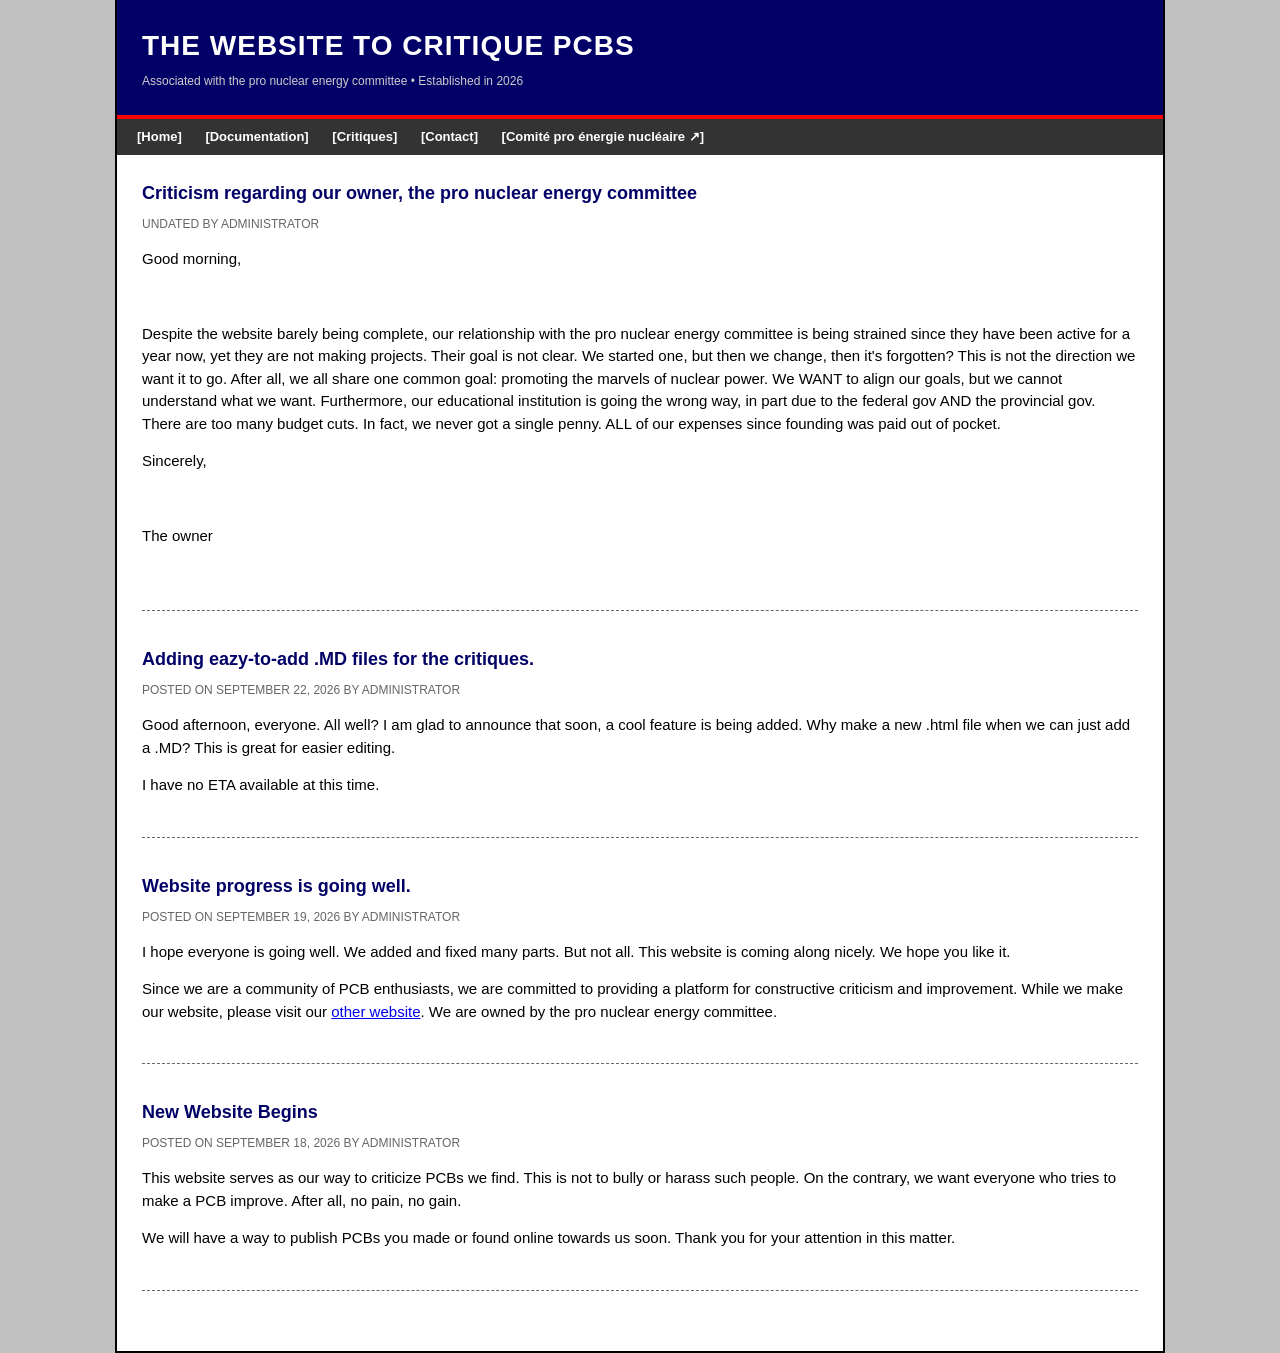
<file: index.html>
<!DOCTYPE html>
<html lang="en">
<head>
    <meta charset="UTF-8">
    <meta name="viewport" content="width=device-width, initial-scale=1">
    <title>The Official Journal of Record - Administrative Log</title>

    <!-- Add your favicon link here -->
    <link rel="icon" type="image/x-icon" href="/favicon.ico">

    <style>
        /* 2010s Utilitarian Layout Styles - Scaled Up View */
        body {
            background-color: #c0c0c0;
            color: #000000;
            font-family: Arial, Helvetica, sans-serif;
            font-size: 15px; /* Increased from 13px for a larger, zoomed-in view */
            line-height: 1.5;
            margin: 0;
            padding: 0;
        }

        *, *::before, *::after {
            box-sizing: border-box;
        }

        html,
        body {
            max-width: 100%;
            overflow-x: hidden;
        }

        img,
        video,
        iframe {
            max-width: 100%;
            height: auto;
        }

        #container {
            width: min(1050px, 100%);
            margin: 0 auto;
            background-color: #ffffff;
            border-left: 2px solid #000000;
            border-right: 2px solid #000000;
            border-bottom: 2px solid #000000;
        }

        site-header {
            display: block;
        }

        header {
            background-color: #000066;
            color: #ffffff;
            padding: 25px;
            border-bottom: 4px solid #ff0000;
        }

        header h1 {
            margin: 0;
            font-size: 28px;
            font-weight: bold;
            text-transform: uppercase;
            letter-spacing: 1px;
        }

        header p {
            margin: 5px 0 0 0;
            font-size: 12px;
            color: #cccccc;
        }

        nav {
            background-color: #333333;
            color: #ffffff;
            padding: 8px 20px;
            font-weight: bold;
            font-size: 13px;
        }

        nav a {
            color: #ffffff;
            text-decoration: none;
            margin-right: 20px;
        }

        nav a:hover {
            text-decoration: underline;
        }

        #content-wrapper {
            display: table;
            width: 100%;
        }

        main {
            display: table-cell;
            width: 730px; /* Scaled up from 630px */
            padding: 25px;
            vertical-align: top;
            background-color: #ffffff;
        }

        aside {
            display: table-cell;
            width: 320px; /* Scaled up from 270px */
            padding: 20px;
            vertical-align: top;
            background-color: #eeeeee;
            border-left: 1px solid #999999;
            font-size: 13px;
        }

        .post {
            margin-bottom: 35px;
            border-bottom: 1px dashed #666666;
            padding-bottom: 25px;
        }

        .post-title {
            font-size: 18px;
            font-weight: bold;
            color: #000066;
            margin-top: 0;
            margin-bottom: 8px;
        }

        .post-meta {
            font-size: 12px;
            color: #666666;
            margin-bottom: 12px;
            text-transform: uppercase;
        }

        .sidebar-widget {
            margin-bottom: 20px;
            border: 1px solid #999999;
            background-color: #ffffff;
            padding: 12px;
        }

        .sidebar-widget h3 {
            margin-top: 0;
            font-size: 14px;
            background-color: #cccccc;
            padding: 6px;
            border-bottom: 1px solid #999999;
            text-transform: uppercase;
        }

        .sidebar-widget ul {
            margin: 0;
            padding-left: 15px;
        }

        .sidebar-widget li {
            margin-bottom: 6px;
        }

        footer {
            background-color: #333333;
            color: #ffffff;
            text-align: center;
            padding: 18px;
            font-size: 12px;
            border-top: 2px solid #000000;
        }

        .post-content,
        .post-content p,
        .post-content li {
            overflow-wrap: anywhere;
        }

        @media (max-width: 700px) {
            header {
                padding: 18px 14px;
            }

            header h1 {
                font-size: clamp(20px, 7vw, 28px);
                line-height: 1.2;
                letter-spacing: 0;
            }

            header p {
                line-height: 1.4;
            }

            nav {
                padding: 10px 14px;
            }

            nav a {
                display: inline-block;
                margin: 3px 12px 3px 0;
            }

            #content-wrapper {
                display: block;
            }

            main,
            aside {
                display: block;
                width: 100%;
                padding: 18px 14px;
            }

            aside {
                border-left: 0;
                border-top: 1px solid #999999;
            }

            .post {
                margin-bottom: 24px;
                padding-bottom: 18px;
            }

            .post-title {
                font-size: 20px;
                line-height: 1.3;
            }

            footer {
                padding: 14px;
            }
        }
    </style>
    <script src="header.js"></script>
</head>
<body>

    <div id="container">
        <!-- SITE HEADER & NAVIGATION -->
        <site-header></site-header>

        <div id="content-wrapper">
            <!-- MAIN CONTENT AREA -->
            <main>

                <!-- START OF POST BLOCK -->
                <article class="post">
                    <h2 class="post-title">Criticism regarding our owner, the pro nuclear energy committee</h2>
                    <div class="post-meta">undated by Administrator</div>
                    <div class="post-content">
                        <p>Good morning, </p><br>
                    <p>Despite the website barely being complete, our relationship with the pro nuclear energy committee is being strained since they have been active for a year now, yet they are not making projects. Their goal is not clear. We started one, but then we change, then it's forgotten? This is not the direction we want it to go. After all, we all share one common goal: promoting the marvels of nuclear power. We WANT to align our goals, but we cannot understand what we want. Furthermore, our educational institution is going the wrong way, in part due to the federal gov AND the provincial gov. There are too many budget cuts. In fact, we never got a single penny. ALL of our expenses since founding was paid out of pocket.</p></div>
                    
                    <p>Sincerely,  </p><br>
                    <p>The owner</p><br>
                </article>
                <!-- END OF POST BLOCK -->

                <!-- START OF POST BLOCK -->
                <article class="post">
                    <h2 class="post-title">Adding eazy-to-add .MD files for the critiques.</h2>
                    <div class="post-meta">Posted on September 22, 2026 by Administrator</div>
                    <div class="post-content">
                        <p>Good afternoon, everyone. All well? I am glad to announce that soon, a cool feature is being added. Why make a new .html file when we can just add a .MD? This is great for easier editing.</p>
                    <p>I have no ETA available at this time.</p></div>
                </article>
                <!-- END OF POST BLOCK -->

                <!-- START OF POST BLOCK -->
                <article class="post">
                    <h2 class="post-title">Website progress is going well.</h2>
                    <div class="post-meta">Posted on September 19, 2026 by Administrator</div>
                    <div class="post-content">
                        <p>I hope everyone is going well. We added and fixed many parts. But not all. This website is coming along nicely. We hope you like it.</p>
                    <p>Since we are a community of PCB enthusiasts, we are committed to providing a platform for constructive criticism and improvement. While we make our website, please visit our <a href="https://pronucleaire.org/home/" target="_blank" rel="noopener noreferrer">other website</a>. We are owned by the pro nuclear energy committee.</p>                    </div>
                </article>
                <!-- END OF POST BLOCK -->

                <!-- START OF POST BLOCK -->
                <article class="post">
                    <h2 class="post-title">New Website Begins</h2>
                    <div class="post-meta">Posted on September 18, 2026 by Administrator</div>
                    <div class="post-content">
                        <p>This website serves as our way to criticize PCBs we find. This is not to bully or harass such people. On the contrary, we want everyone who tries to make a PCB improve. After all, no pain, no gain.</p>
                        <p>We will have a way to publish PCBs you made or found online towards us soon. Thank you for your attention in this matter.</p>
                    </div>
                </article>
                <!-- END OF POST BLOCK -->
            </main>

            <!-- SIDEBAR AREA -->
<!--            <aside>
             
                <div class="sidebar-widget">
                    <h3>Categories</h3>
                    <ul>
                        <li><a href="#">Announcements (14)</a></li>
                        <li><a href="#">Directives (28)</a></li>
                        <li><a href="#">System Logs (45)</a></li>
                        <li><a href="#">Compliance (7)</a></li>
                    </ul>
                </div>

                <div class="sidebar-widget">
                    <h3>Recent Entries</h3>
                    <ul>
                        <li><a href="#">Protocol Update Regarding Server Maintenance Schedules</a></li>
                        <li><a href="#">Standard Operating Procedure: Data Archival</a></li>
                        <li><a href="#">Q3 Resource Allocation Report</a></li>
                    </ul>
                </div>


                <div class="sidebar-widget">
                    <h3>Warning</h3>
                    <p>This is all for good faith, but nevertheless rough criticism. Our goal is for everyone to improve and to make better PCBs.</p>
                </div>
            </aside>
        </div>

        <footer>
            <p>&copy; 2026 The Pro Nuclear Energy Committee . All rights reserved.</p>
        </footer> -->
    </div>

</body>
</html>
</file>
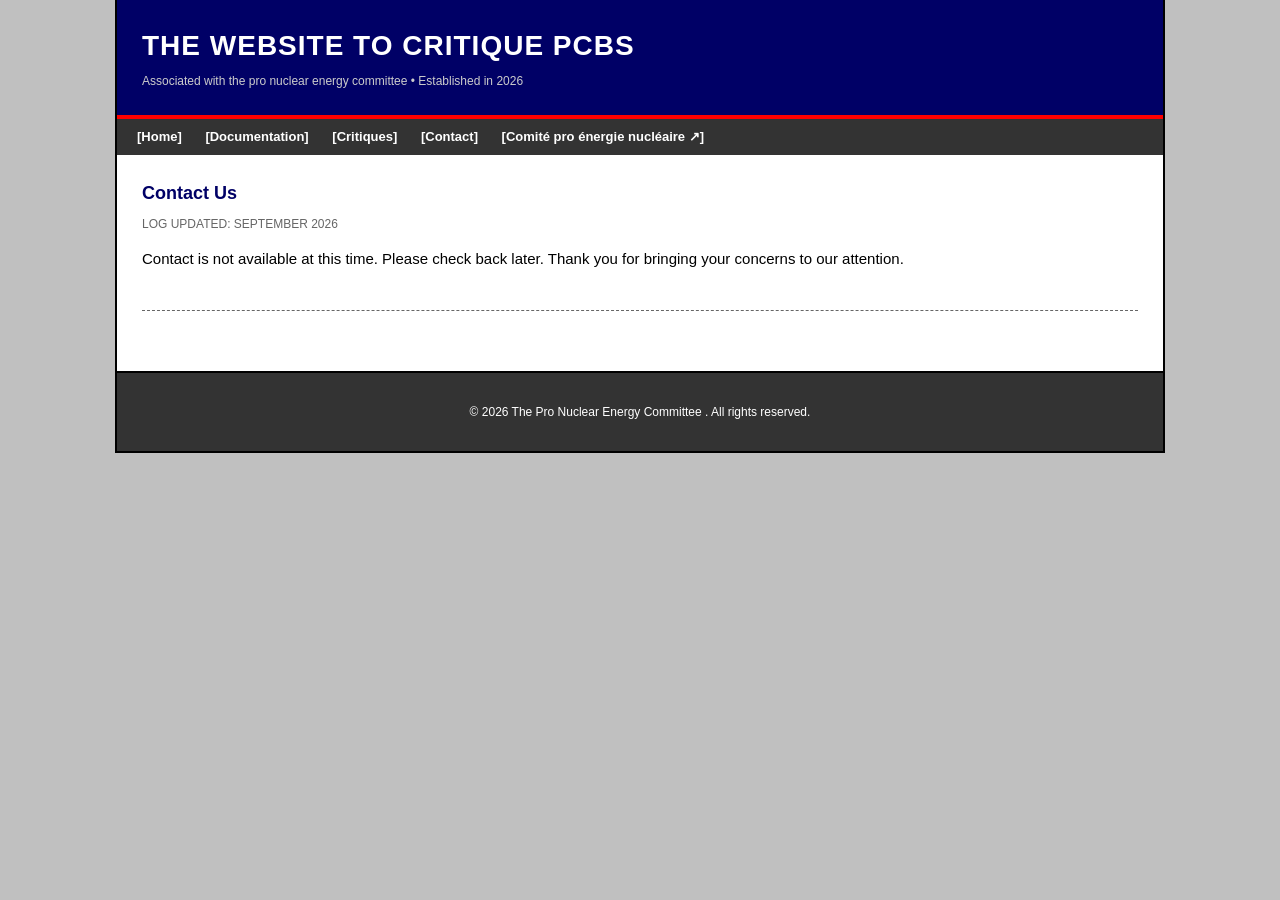
<file: contact/index.html>
<!DOCTYPE html>
<html lang="en">
<head>
    <meta charset="UTF-8">
    <meta name="viewport" content="width=device-width, initial-scale=1">
    <title>The Official Journal of Record - Critiques Portal</title>
    <style>
        /* 2010s Utilitarian Layout Styles - Scaled Up View */
        body {
            background-color: #c0c0c0;
            color: #000000;
            font-family: Arial, Helvetica, sans-serif;
            font-size: 15px;
            line-height: 1.5;
            margin: 0;
            padding: 0;
        }

        *, *::before, *::after {
            box-sizing: border-box;
        }

        html,
        body {
            max-width: 100%;
            overflow-x: hidden;
        }

        img,
        video,
        iframe {
            max-width: 100%;
            height: auto;
        }

        #container {
            width: min(1050px, 100%);
            margin: 0 auto;
            background-color: #ffffff;
            border-left: 2px solid #000000;
            border-right: 2px solid #000000;
            border-bottom: 2px solid #000000;
        }

        site-header {
            display: block;
        }

        header {
            background-color: #000066;
            color: #ffffff;
            padding: 25px;
            border-bottom: 4px solid #ff0000;
        }

        header h1 {
            margin: 0;
            font-size: 28px;
            font-weight: bold;
            text-transform: uppercase;
            letter-spacing: 1px;
        }

        header p {
            margin: 5px 0 0 0;
            font-size: 12px;
            color: #cccccc;
        }

        nav {
            background-color: #333333;
            color: #ffffff;
            padding: 8px 20px;
            font-weight: bold;
            font-size: 13px;
        }

        nav a {
            color: #ffffff;
            text-decoration: none;
            margin-right: 20px;
        }

        nav a:hover {
            text-decoration: underline;
        }

        #content-wrapper {
            display: table;
            width: 100%;
        }

        main {
            display: table-cell;
            width: 730px;
            padding: 25px;
            vertical-align: top;
            background-color: #ffffff;
        }

        aside {
            display: table-cell;
            width: 320px;
            padding: 20px;
            vertical-align: top;
            background-color: #eeeeee;
            border-left: 1px solid #999999;
            font-size: 13px;
        }

        .post {
            margin-bottom: 35px;
            border-bottom: 1px dashed #666666;
            padding-bottom: 25px;
        }

        .post-title {
            font-size: 18px;
            font-weight: bold;
            color: #000066;
            margin-top: 0;
            margin-bottom: 8px;
        }

        .post-meta {
            font-size: 12px;
            color: #666666;
            margin-bottom: 12px;
            text-transform: uppercase;
        }

        .sidebar-widget {
            margin-bottom: 20px;
            border: 1px solid #999999;
            background-color: #ffffff;
            padding: 12px;
        }

        .sidebar-widget h3 {
            margin-top: 0;
            font-size: 14px;
            background-color: #cccccc;
            padding: 6px;
            border-bottom: 1px solid #999999;
            text-transform: uppercase;
        }

        .sidebar-widget ul {
            margin: 0;
            padding-left: 15px;
        }

        .sidebar-widget li {
            margin-bottom: 6px;
        }

        footer {
            background-color: #333333;
            color: #ffffff;
            text-align: center;
            padding: 18px;
            font-size: 12px;
            border-top: 2px solid #000000;
        }

        .post-content,
        .post-content p,
        .post-content li {
            overflow-wrap: anywhere;
        }

        @media (max-width: 700px) {
            header {
                padding: 18px 14px;
            }

            header h1 {
                font-size: clamp(20px, 7vw, 28px);
                line-height: 1.2;
                letter-spacing: 0;
            }

            header p {
                line-height: 1.4;
            }

            nav {
                padding: 10px 14px;
            }

            nav a {
                display: inline-block;
                margin: 3px 12px 3px 0;
            }

            #content-wrapper {
                display: block;
            }

            main,
            aside {
                display: block;
                width: 100%;
                padding: 18px 14px;
            }

            aside {
                border-left: 0;
                border-top: 1px solid #999999;
            }

            .post {
                margin-bottom: 24px;
                padding-bottom: 18px;
            }

            .post-title {
                font-size: 20px;
                line-height: 1.3;
            }

            footer {
                padding: 14px;
            }
        }
    </style>
    <script src="../header.js"></script>
</head>
<body>

    <div id="container">
        <!-- SITE HEADER & NAVIGATION -->
        <site-header root="../"></site-header>

        <div id="content-wrapper">
            <main>
                <article class="post">
                    <h2 class="post-title">Contact Us</h2>
                    <div class="post-meta">Log Updated: September 2026</div>
                    <div class="post-content">
                        <p>Contact is not available at this time. Please check back later. Thank you for bringing your concerns to our attention.</p>
                    </div>
                </article>
            </main>
        </div>

        <footer>
            <p>&copy; 2026 The Pro Nuclear Energy Committee . All rights reserved.</p>
        </footer>
    </div>

</body>
</html>
</file>
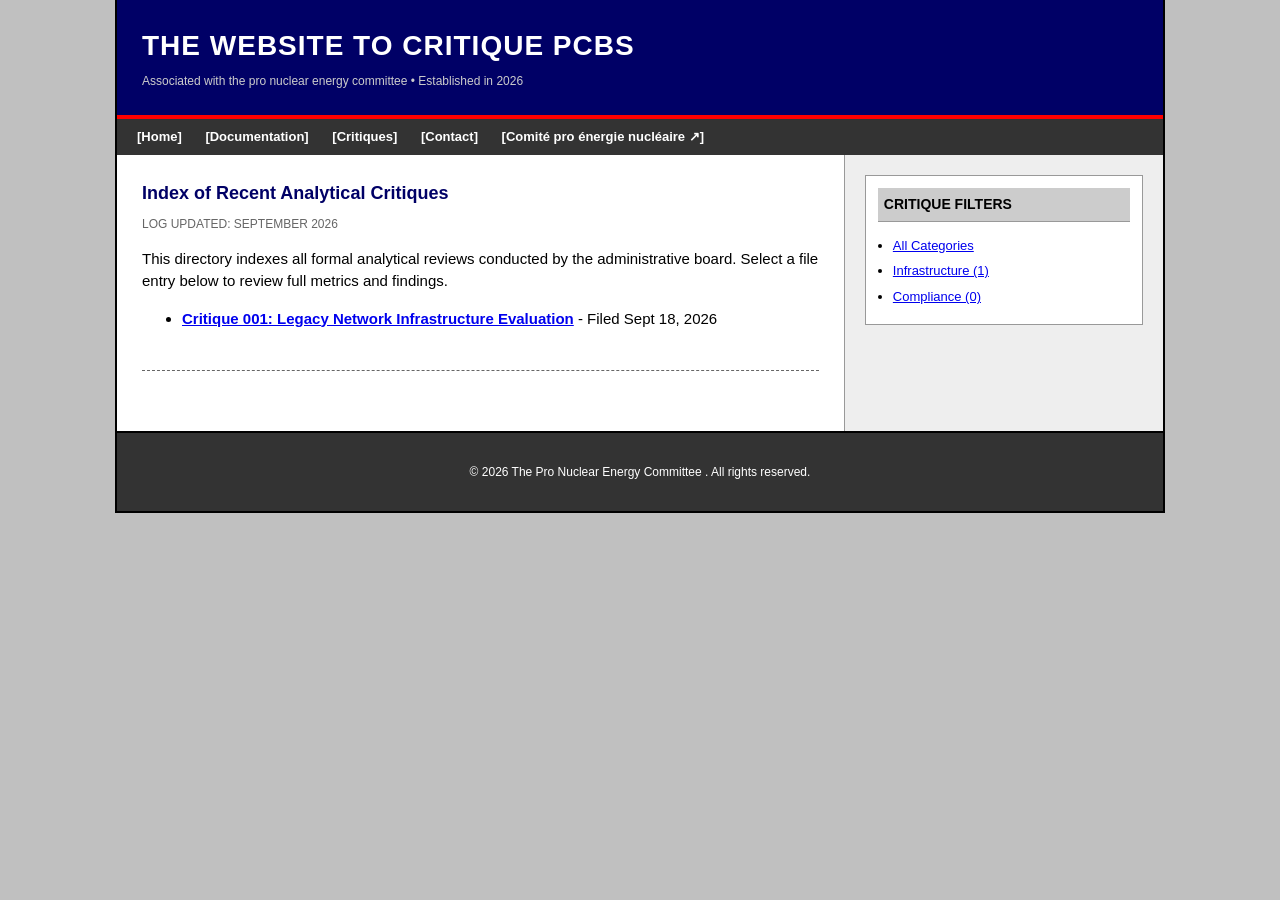
<file: critiques/index.html>
<!DOCTYPE html>
<html lang="en">
<head>
    <meta charset="UTF-8">
    <meta name="viewport" content="width=device-width, initial-scale=1">
    <title>The Official Journal of Record - Critiques Portal</title>
    <style>
        /* 2010s Utilitarian Layout Styles - Scaled Up View */
        body {
            background-color: #c0c0c0;
            color: #000000;
            font-family: Arial, Helvetica, sans-serif;
            font-size: 15px;
            line-height: 1.5;
            margin: 0;
            padding: 0;
        }

        *, *::before, *::after {
            box-sizing: border-box;
        }

        html,
        body {
            max-width: 100%;
            overflow-x: hidden;
        }

        img,
        video,
        iframe {
            max-width: 100%;
            height: auto;
        }

        #container {
            width: min(1050px, 100%);
            margin: 0 auto;
            background-color: #ffffff;
            border-left: 2px solid #000000;
            border-right: 2px solid #000000;
            border-bottom: 2px solid #000000;
        }

        site-header {
            display: block;
        }

        header {
            background-color: #000066;
            color: #ffffff;
            padding: 25px;
            border-bottom: 4px solid #ff0000;
        }

        header h1 {
            margin: 0;
            font-size: 28px;
            font-weight: bold;
            text-transform: uppercase;
            letter-spacing: 1px;
        }

        header p {
            margin: 5px 0 0 0;
            font-size: 12px;
            color: #cccccc;
        }

        nav {
            background-color: #333333;
            color: #ffffff;
            padding: 8px 20px;
            font-weight: bold;
            font-size: 13px;
        }

        nav a {
            color: #ffffff;
            text-decoration: none;
            margin-right: 20px;
        }

        nav a:hover {
            text-decoration: underline;
        }

        #content-wrapper {
            display: table;
            width: 100%;
        }

        main {
            display: table-cell;
            width: 730px;
            padding: 25px;
            vertical-align: top;
            background-color: #ffffff;
        }

        aside {
            display: table-cell;
            width: 320px;
            padding: 20px;
            vertical-align: top;
            background-color: #eeeeee;
            border-left: 1px solid #999999;
            font-size: 13px;
        }

        .post {
            margin-bottom: 35px;
            border-bottom: 1px dashed #666666;
            padding-bottom: 25px;
        }

        .post-title {
            font-size: 18px;
            font-weight: bold;
            color: #000066;
            margin-top: 0;
            margin-bottom: 8px;
        }

        .post-meta {
            font-size: 12px;
            color: #666666;
            margin-bottom: 12px;
            text-transform: uppercase;
        }

        .sidebar-widget {
            margin-bottom: 20px;
            border: 1px solid #999999;
            background-color: #ffffff;
            padding: 12px;
        }

        .sidebar-widget h3 {
            margin-top: 0;
            font-size: 14px;
            background-color: #cccccc;
            padding: 6px;
            border-bottom: 1px solid #999999;
            text-transform: uppercase;
        }

        .sidebar-widget ul {
            margin: 0;
            padding-left: 15px;
        }

        .sidebar-widget li {
            margin-bottom: 6px;
        }

        footer {
            background-color: #333333;
            color: #ffffff;
            text-align: center;
            padding: 18px;
            font-size: 12px;
            border-top: 2px solid #000000;
        }

        .post-content,
        .post-content p,
        .post-content li {
            overflow-wrap: anywhere;
        }

        @media (max-width: 700px) {
            header {
                padding: 18px 14px;
            }

            header h1 {
                font-size: clamp(20px, 7vw, 28px);
                line-height: 1.2;
                letter-spacing: 0;
            }

            header p {
                line-height: 1.4;
            }

            nav {
                padding: 10px 14px;
            }

            nav a {
                display: inline-block;
                margin: 3px 12px 3px 0;
            }

            #content-wrapper {
                display: block;
            }

            main,
            aside {
                display: block;
                width: 100%;
                padding: 18px 14px;
            }

            aside {
                border-left: 0;
                border-top: 1px solid #999999;
            }

            .post {
                margin-bottom: 24px;
                padding-bottom: 18px;
            }

            .post-title {
                font-size: 20px;
                line-height: 1.3;
            }

            footer {
                padding: 14px;
            }
        }
    </style>
    <script src="../header.js"></script>
</head>
<body>

    <div id="container">
        <!-- SITE HEADER & NAVIGATION -->
        <site-header root="../"></site-header>

        <div id="content-wrapper">
            <main>
                <article class="post">
                    <h2 class="post-title">Index of Recent Analytical Critiques</h2>
                    <div class="post-meta">Log Updated: September 2026</div>
                    <div class="post-content">
                        <p>This directory indexes all formal analytical reviews conducted by the administrative board. Select a file entry below to review full metrics and findings.</p>

                        <ul>
                            <li><strong><a href="critique1">Critique 001: Legacy Network Infrastructure Evaluation</a></strong> - Filed Sept 18, 2026</li>
                        </ul>
                    </div>
                </article>
            </main>

            <aside>
                <div class="sidebar-widget">
                    <h3>Critique Filters</h3>
                    <ul>
                        <li><a href="#">All Categories</a></li>
                        <li><a href="#">Infrastructure (1)</a></li>
                        <li><a href="#">Compliance (0)</a></li>
                    </ul>
                </div>
            </aside>
        </div>

        <footer>
            <p>&copy; 2026 The Pro Nuclear Energy Committee . All rights reserved.</p>
        </footer>
    </div>

</body>
</html>
</file>
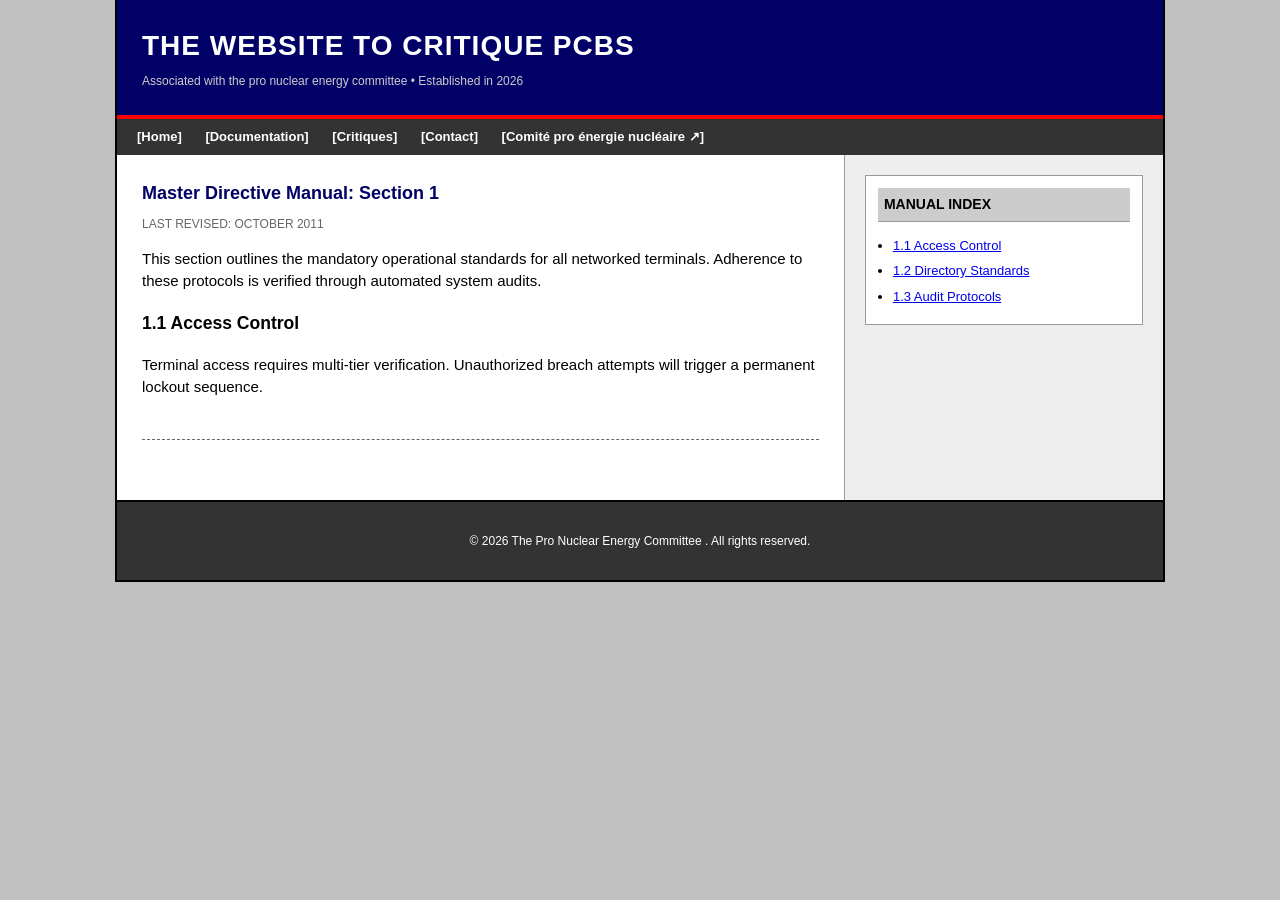
<file: documentation/index.html>
<!DOCTYPE html>
<html lang="en">
<head>
    <meta charset="UTF-8">
    <meta name="viewport" content="width=device-width, initial-scale=1">
    <title>The Official Journal of Record - Documentation</title>
    <style>
        /* 2010s Utilitarian Layout Styles - Scaled Up View */
        body {
            background-color: #c0c0c0;
            color: #000000;
            font-family: Arial, Helvetica, sans-serif;
            font-size: 15px;
            line-height: 1.5;
            margin: 0;
            padding: 0;
        }

        *, *::before, *::after {
            box-sizing: border-box;
        }

        html,
        body {
            max-width: 100%;
            overflow-x: hidden;
        }

        img,
        video,
        iframe {
            max-width: 100%;
            height: auto;
        }

        #container {
            width: min(1050px, 100%);
            margin: 0 auto;
            background-color: #ffffff;
            border-left: 2px solid #000000;
            border-right: 2px solid #000000;
            border-bottom: 2px solid #000000;
        }

        site-header {
            display: block;
        }

        header {
            background-color: #000066;
            color: #ffffff;
            padding: 25px;
            border-bottom: 4px solid #ff0000;
        }

        header h1 {
            margin: 0;
            font-size: 28px;
            font-weight: bold;
            text-transform: uppercase;
            letter-spacing: 1px;
        }

        header p {
            margin: 5px 0 0 0;
            font-size: 12px;
            color: #cccccc;
        }

        nav {
            background-color: #333333;
            color: #ffffff;
            padding: 8px 20px;
            font-weight: bold;
            font-size: 13px;
        }

        nav a {
            color: #ffffff;
            text-decoration: none;
            margin-right: 20px;
        }

        nav a:hover {
            text-decoration: underline;
        }

        #content-wrapper {
            display: table;
            width: 100%;
        }

        main {
            display: table-cell;
            width: 730px;
            padding: 25px;
            vertical-align: top;
            background-color: #ffffff;
        }

        aside {
            display: table-cell;
            width: 320px;
            padding: 20px;
            vertical-align: top;
            background-color: #eeeeee;
            border-left: 1px solid #999999;
            font-size: 13px;
        }

        .post {
            margin-bottom: 35px;
            border-bottom: 1px dashed #666666;
            padding-bottom: 25px;
        }

        .post-title {
            font-size: 18px;
            font-weight: bold;
            color: #000066;
            margin-top: 0;
            margin-bottom: 8px;
        }

        .post-meta {
            font-size: 12px;
            color: #666666;
            margin-bottom: 12px;
            text-transform: uppercase;
        }

        .sidebar-widget {
            margin-bottom: 20px;
            border: 1px solid #999999;
            background-color: #ffffff;
            padding: 12px;
        }

        .sidebar-widget h3 {
            margin-top: 0;
            font-size: 14px;
            background-color: #cccccc;
            padding: 6px;
            border-bottom: 1px solid #999999;
            text-transform: uppercase;
        }

        .sidebar-widget ul {
            margin: 0;
            padding-left: 15px;
        }

        .sidebar-widget li {
            margin-bottom: 6px;
        }

        footer {
            background-color: #333333;
            color: #ffffff;
            text-align: center;
            padding: 18px;
            font-size: 12px;
            border-top: 2px solid #000000;
        }

        .post-content,
        .post-content p,
        .post-content li {
            overflow-wrap: anywhere;
        }

        @media (max-width: 700px) {
            header {
                padding: 18px 14px;
            }

            header h1 {
                font-size: clamp(20px, 7vw, 28px);
                line-height: 1.2;
                letter-spacing: 0;
            }

            header p {
                line-height: 1.4;
            }

            nav {
                padding: 10px 14px;
            }

            nav a {
                display: inline-block;
                margin: 3px 12px 3px 0;
            }

            #content-wrapper {
                display: block;
            }

            main,
            aside {
                display: block;
                width: 100%;
                padding: 18px 14px;
            }

            aside {
                border-left: 0;
                border-top: 1px solid #999999;
            }

            .post {
                margin-bottom: 24px;
                padding-bottom: 18px;
            }

            .post-title {
                font-size: 20px;
                line-height: 1.3;
            }

            footer {
                padding: 14px;
            }
        }
    </style>
    <script src="../header.js"></script>
</head>
<body>

    <div id="container">
        <!-- SITE HEADER & NAVIGATION -->
        <site-header root="../"></site-header>

        <div id="content-wrapper">
            <main>
                <article class="post">
                    <h2 class="post-title">Master Directive Manual: Section 1</h2>
                    <div class="post-meta">Last Revised: October 2011</div>
                    <div class="post-content">
                        <p>This section outlines the mandatory operational standards for all networked terminals. Adherence to these protocols is verified through automated system audits.</p>
                        <h3>1.1 Access Control</h3>
                        <p>Terminal access requires multi-tier verification. Unauthorized breach attempts will trigger a permanent lockout sequence.</p>
                    </div>
                </article>
            </main>

            <aside>
                <div class="sidebar-widget">
                    <h3>Manual Index</h3>
                    <ul>
                        <li><a href="#">1.1 Access Control</a></li>
                        <li><a href="#">1.2 Directory Standards</a></li>
                        <li><a href="#">1.3 Audit Protocols</a></li>
                    </ul>
                </div>
            </aside>
        </div>

        <footer>
            <p>&copy; 2026 The Pro Nuclear Energy Committee . All rights reserved.</p>
        </footer>
    </div>

</body>
</html>
</file>
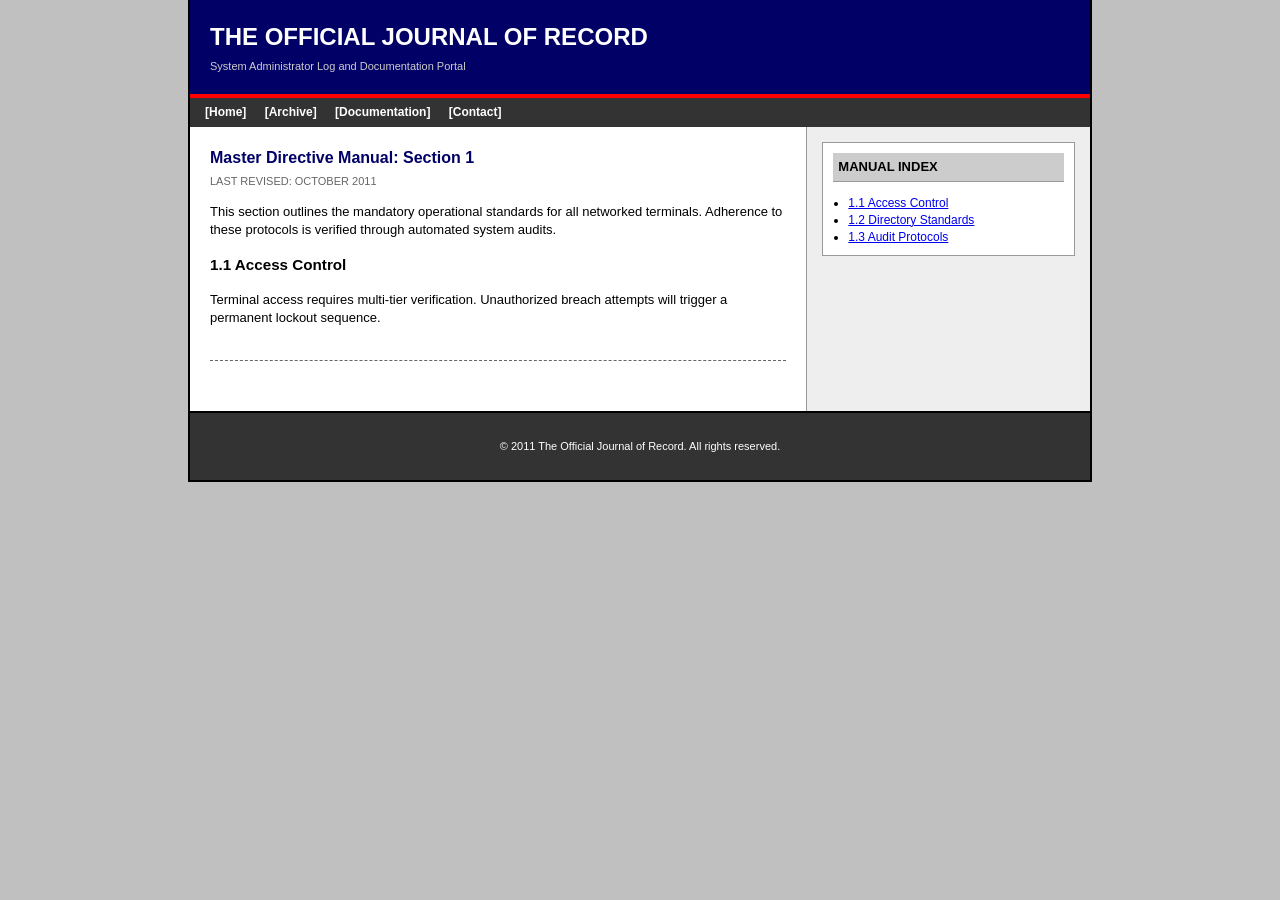
<file: documentation.html>
<!DOCTYPE html>
<html lang="en">
<head>
    <meta charset="UTF-8">
    <title>The Official Journal of Record - Documentation</title>
    <style>
        body {
            background-color: #c0c0c0;
            color: #000000;
            font-family: Arial, Helvetica, sans-serif;
            font-size: 13px;
            line-height: 1.4;
            margin: 0;
            padding: 0;
        }
        #container {
            width: 900px;
            margin: 0 auto;
            background-color: #ffffff;
            border-left: 2px solid #000000;
            border-right: 2px solid #000000;
            border-bottom: 2px solid #000000;
        }
        header {
            background-color: #000066;
            color: #ffffff;
            padding: 20px;
            border-bottom: 4px solid #ff0000;
        }
        header h1 {
            margin: 0;
            font-size: 24px;
            font-weight: bold;
            text-transform: uppercase;
        }
        header p {
            margin: 5px 0 0 0;
            font-size: 11px;
            color: #cccccc;
        }
        nav {
            background-color: #333333;
            color: #ffffff;
            padding: 6px 15px;
            font-weight: bold;
            font-size: 12px;
        }
        nav a {
            color: #ffffff;
            text-decoration: none;
            margin-right: 15px;
        }
        nav a:hover {
            text-decoration: underline;
        }
        #content-wrapper {
            display: table;
            width: 100%;
        }
        main {
            display: table-cell;
            width: 630px;
            padding: 20px;
            vertical-align: top;
            background-color: #ffffff;
        }
        aside {
            display: table-cell;
            width: 270px;
            padding: 15px;
            vertical-align: top;
            background-color: #eeeeee;
            border-left: 1px solid #999999;
            font-size: 12px;
        }
        .post {
            margin-bottom: 30px;
            border-bottom: 1px dashed #666666;
            padding-bottom: 20px;
        }
        .post-title {
            font-size: 16px;
            font-weight: bold;
            color: #000066;
            margin-top: 0;
            margin-bottom: 5px;
        }
        .post-meta {
            font-size: 11px;
            color: #666666;
            margin-bottom: 10px;
            text-transform: uppercase;
        }
        .sidebar-widget {
            margin-bottom: 20px;
            border: 1px solid #999999;
            background-color: #ffffff;
            padding: 10px;
        }
        .sidebar-widget h3 {
            margin-top: 0;
            font-size: 13px;
            background-color: #cccccc;
            padding: 5px;
            border-bottom: 1px solid #999999;
            text-transform: uppercase;
        }
        .sidebar-widget ul {
            margin: 0;
            padding-left: 15px;
        }
        footer {
            background-color: #333333;
            color: #ffffff;
            text-align: center;
            padding: 15px;
            font-size: 11px;
            border-top: 2px solid #000000;
        }
    </style>
</head>
<body>

    <div id="container">
        <header>
            <h1>The Official Journal of Record</h1>
            <p>System Administrator Log and Documentation Portal</p>
        </header>

        <nav>
            <a href="index.html">[Home]</a>
            <a href="#">[Archive]</a>
            <a href="documentation.html">[Documentation]</a>
            <a href="#">[Contact]</a>
        </nav>

        <div id="content-wrapper">
            <main>
                <article class="post">
                    <h2 class="post-title">Master Directive Manual: Section 1</h2>
                    <div class="post-meta">Last Revised: October 2011</div>
                    <div class="post-content">
                        <p>This section outlines the mandatory operational standards for all networked terminals. Adherence to these protocols is verified through automated system audits.</p>
                        <h3>1.1 Access Control</h3>
                        <p>Terminal access requires multi-tier verification. Unauthorized breach attempts will trigger a permanent lockout sequence.</p>
                    </div>
                </article>
            </main>

            <aside>
                <div class="sidebar-widget">
                    <h3>Manual Index</h3>
                    <ul>
                        <li><a href="#">1.1 Access Control</a></li>
                        <li><a href="#">1.2 Directory Standards</a></li>
                        <li><a href="#">1.3 Audit Protocols</a></li>
                    </ul>
                </div>
            </aside>
        </div>

        <footer>
            <p>&copy; 2011 The Official Journal of Record. All rights reserved.</p>
        </footer>
    </div>

</body>
</html>
</file>
